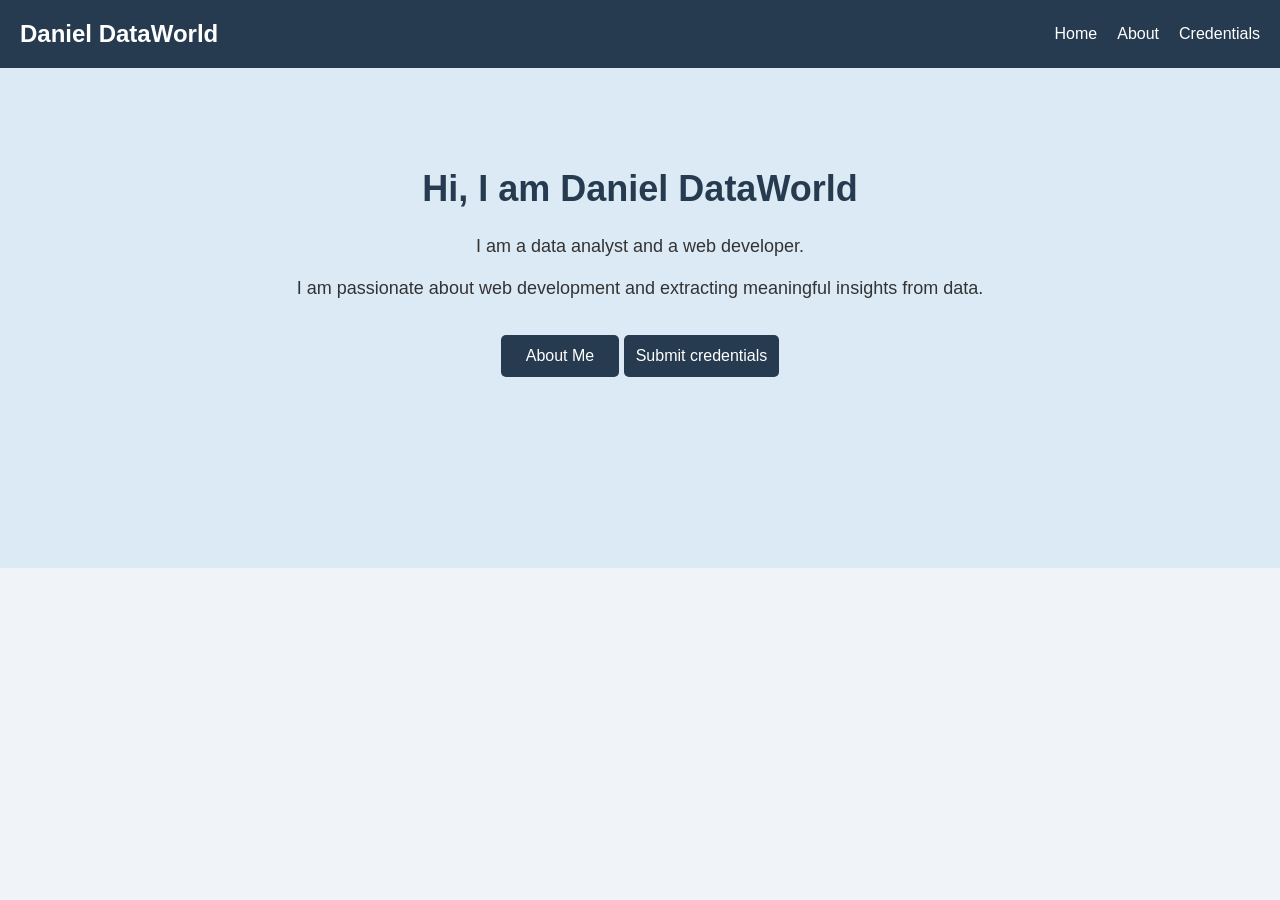
<file: index.html>
<!DOCTYPE html>
<html lang="en">
<head>
    <meta charset="UTF-8">
    <meta name="viewport" content="width=device-width, initial-scale=1.0">
    <meta http-equiv="refresh" content="0; url=day-11.html">
    <title>Daniel DataWorld</title>
</head>
<body>
    <p>Opening the portfolio... <a href="day-11.html">Continue to Daniel DataWorld</a></p>
</body>
</html>
</file>
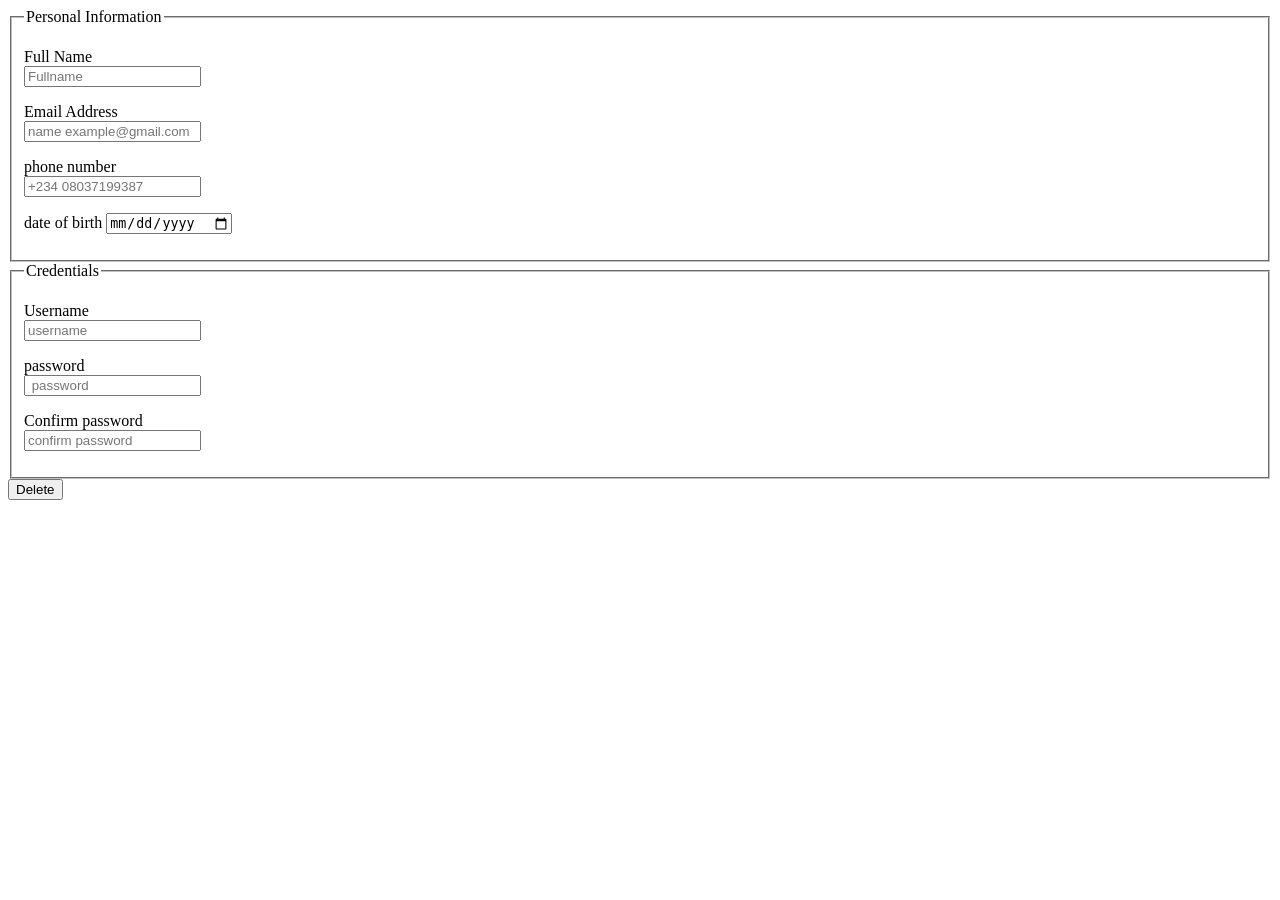
<file: assginment/index.html>
<!DOCTYPE html>
<html>
    <head></head>
    <body>
        <header>
            <nav>

            </nav>
        </header>
        <main>
            <form action="#" method="post">

                <fieldset>
                    <legend>Personal Information</legend>

                    <p>
                        <label for="fullName">
                            Full Name
                        </label>
                        <br>

                        <input
                            type="text"
                            id="fullName"
                            name="fullName"
                            placeholder="Fullname"
                            required
                        >
                    </p>

                    <p>
                        <label for="email">
                            Email Address
                        </label>
                        <br>

                        <input
                          type="text"
                            id="email"
                            name="email"
                            placeholder="name example@gmail.com"
                            required>

                    <p>
                        <label for="phone">
                            phone number
                        </label>
                        <br>
                        <input
                         type="text"
                            id="phone"
                            name="phone"
                            placeholder="+234 08037199387"
                            required>
                    </p>
                <p>
                    <label for="Date of birth">
                        date of birth
                         </label>
                        <input
                        type="date"
                        id="date of birth"
                        name="date of birth">
                </p>
            </fieldset>

                <fieldset>
                    <legend>Credentials</legend>
                    <p>
                        <label for="Username">
                           Username
                        </label>
                        <br>

                        <input
                            type="text"
                            id="username"
                            name="user"
                            required
                            placeholder="username"
                        >
                    </p>
                        <label for="password">
                           password
                        </label>
                        <br>

                        <input
                            type="password"
                            id="password"
                            name="password"
                            placeholder=" password"
                            required
                        >
                    </p>
                      <p>
                        <label for=" confirm-password">
                          Confirm password
                        </label>
                        <br>

                        <input
                            type="password"
                            id="con-password"
                            name="password"
                            placeholder="confirm password"
                            required
                        >
                    </p>   
                </fieldset>
                <button type="button" id="deleteInputs">Delete</button>
            </form>
        </main>
        <script>
            document.getElementById("deleteInputs").addEventListener("click", () => {
                document.querySelectorAll("form input").forEach((input) => {
                    input.value = "";
                });
            });
        </script>
    </body>
</html>
</file>
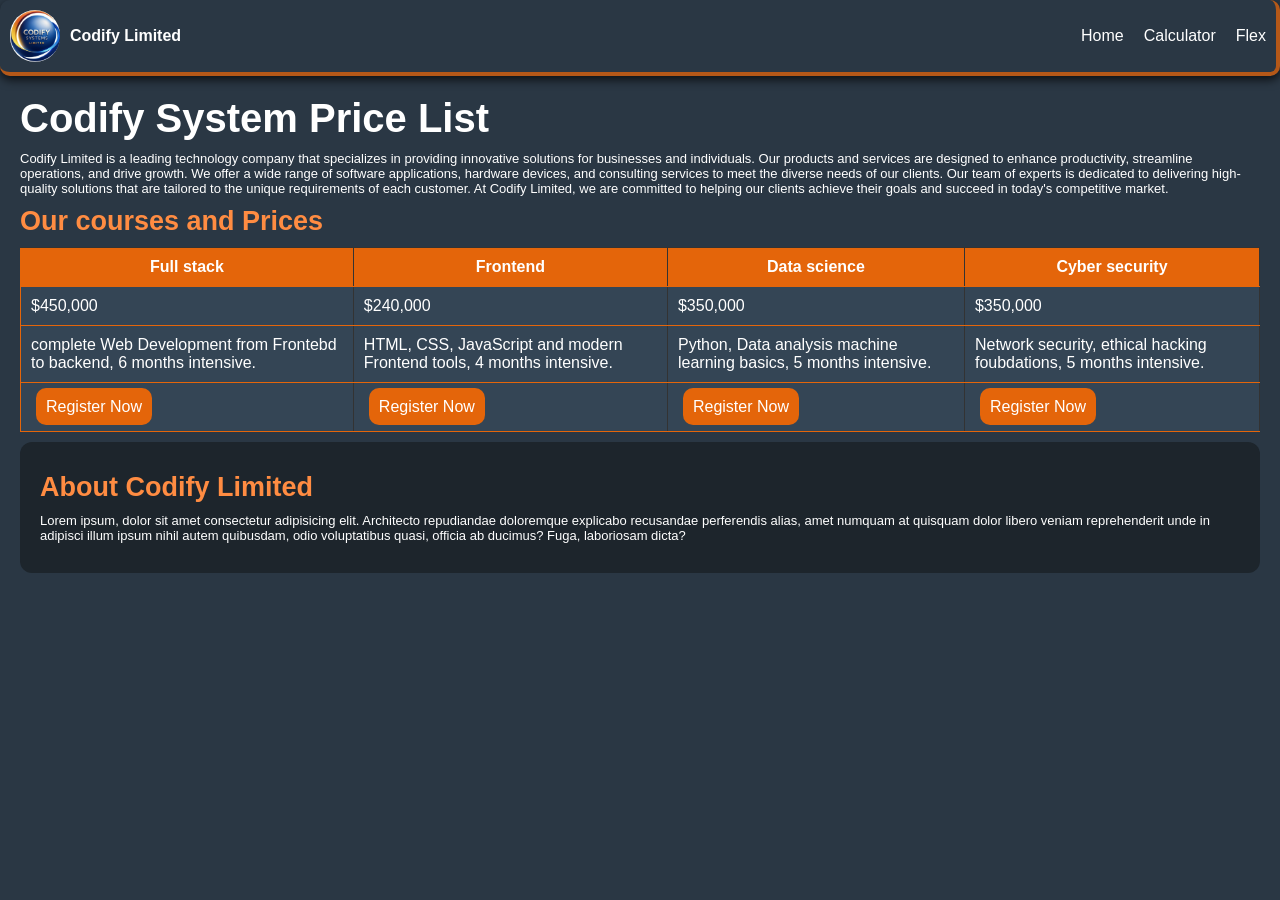
<file: codify.s.p.l.html>
<!DOCTYPE html>
<html lang="en">
<head>
    <meta charset="UTF-8">
    <meta name="viewport" content="width=device-width, initial-scale=1.0">
    <title>Codify Limited</title>
    <link rel="icon" type="image/svg+xml" href="visual-basic.svg">
    <style>
        * {
            margin: 0;
            padding: 0;
            box-sizing: border-box;
        }

        body {
            background-color: #2a3744;
            font-family: Arial, sans-serif;
            color: #333;
        }

    .header {
        display: flex;
        justify-content: space-between;
        align-items: center;
        padding: 10px;
        border-radius: 10px;
        text-align: center;
         border-bottom: 4px solid #e4650abf;
         border-right: 4px solid #e4650abf;
        box-shadow: 0 4px 10px rgba(0, 0, 0, 0.7);
        color: #333;
        width: 100%;
         position: sticky;
            top: 0;
            left: 0;
            right: 0;

    }

    .image {
        width: 50px;
        border-radius: 30px;
    }

    .brand {
        display: flex;
        align-items: center;
        gap: 10px;
        color: white;
        text-decoration: none;
        font-size: 16px;
    }
    .nav {
        display: flex;
        align-items: center;
        gap: 20px;


    }
    .nav a{
        color: white;
        text-decoration: none;
        font-size: 16px;
    }
    .main{
           padding: 20px;
           min-height: 200px;
           color: white;
    }
    .main h1{
        font-weight: 800;
        font-size: 40px;
        margin-bottom: 10px;
        color: white;
    }
    .main p{
        margin-bottom: 10px;
        font-size: 13px;

    }
    .main h2{
        font-size: 27px;
         margin-bottom: 10px;
          color: #ff8c42;
    }
    .main table{
        width: 100%;
        min-width:650px;
        border-bottom: #e4650a;
        border-top: #333;
        border-right: #333;
        border-left: #e4650a;
         border-collapse:collapse;
         background-color: #344555;
    }
    .main th{
        background-color: #e4650a;
        color: white;
        padding: 10px;
    }
    .main td{
          color: white;
        padding: 10px;
    }
    .btn a{
        padding: 10px;
        text-decoration: none;
        color: white;
        border-radius: 10px;
        border: none;
         background-color: #e4650a;
    }
    .btn td {
        padding: 15px;
    }
    .btn a:hover{
        background-color: #ff8c42;
    }
    .section{
        background: #1d252c;
        padding: 20px;
        margin-top: 10px;
        border-radius: 12px;
        border-left: #ff8c42;
    }
    .h2-2{
        font-size: 27px;
        margin-top: 10px;
         margin-bottom: 10px;
          color: #ff8c42;
    }
    </style>
</head>
<body>
    <header class="header">
        <a class="brand" href="" aria-label="Codify Limited home">
            <img class="image" src="codify.jpeg" alt="">
            <strong>Codify Limited</strong>
        </a>
        <nav class="nav">
            <a href="">Home</a>
            <a href="">Calculator</a>
              <a href="">Flex</a>
        </nav>
    </header>
        <main class="main">
        <h1>Codify System Price List</h1>
        <P>
            Codify Limited is a leading technology company that specializes in providing innovative solutions for businesses and individuals.
            Our products and services are designed to enhance productivity, streamline operations, and drive growth.
            We offer a wide range of software applications, hardware devices, and consulting services to meet the diverse needs of our clients.
            Our team of experts is dedicated to delivering high-quality solutions that are tailored to the unique requirements of each customer.
            At Codify Limited, we are committed to helping our clients achieve their goals and succeed in today's competitive market.
        </P>
        <h2>
            Our courses and Prices
        </h2>
        <table border="1px">
            <tr>
                <th>Full stack</th>
                <th>Frontend</th>
                <th>Data science</th>
                <th>Cyber security</th>
            </tr>

            <tr>
                <td>$450,000</td>
                <td>$240,000</td>
                <td>$350,000</td>
                <td>$350,000</td>
            </tr>

            <tr>
                <td>
                    complete Web Development from Frontebd to backend, 6 months intensive.
                </td>
                <td>
                    HTML, CSS, JavaScript and modern Frontend tools, 4 months intensive.
                </td>
                <td>
                    Python, Data analysis machine learning basics, 5 months intensive.
                </td>
                <td>
                    Network security, ethical hacking foubdations, 5 months intensive.
                </td>
            </tr>

            <tr class="btn">
                <td><a href="credentials.html">Register Now</a></td>
                <td><a href="credentials.html">Register Now</a></td>
                <td><a href="credentials.html">Register Now</a></td>
                <td><a href="credentials.html">Register Now</a></td>
            </tr>
        </table>
        <section class="section">
            <h2 class="h2-2">
                About Codify Limited
            </h2>
            <p>
                Lorem ipsum, dolor sit amet consectetur adipisicing elit. Architecto repudiandae doloremque explicabo recusandae perferendis alias, amet numquam at quisquam dolor libero veniam reprehenderit unde in adipisci illum ipsum nihil autem quibusdam, odio voluptatibus quasi, officia ab ducimus? Fuga, laboriosam dicta?
            </p>
        </section>
        </main>
</body>
</html>
</file>
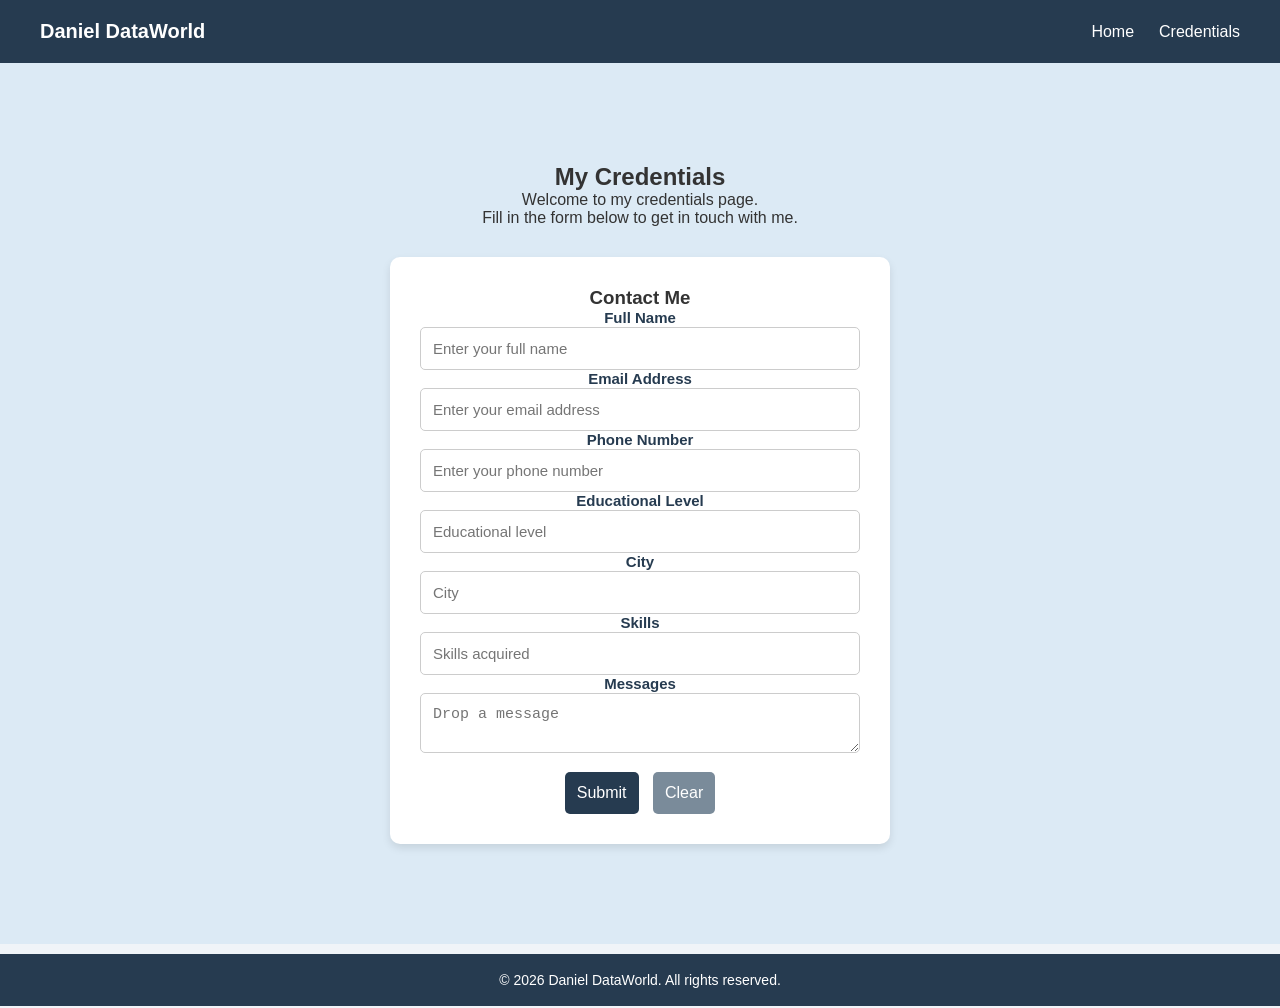
<file: credentials.html>
<!DOCTYPE html>
<html lang="en">
<head>
    <meta charset="UTF-8">
    <meta name="viewport" content="width=device-width, initial-scale=1.0">
    <title>Credentials</title>
    <link rel="stylesheet" href="style.css">
</head>

<body>

    <div class="nav">
        <button class="menu-toggle" id="menuToggle">&#9776;</button>
        <h1>Daniel DataWorld</h1>

        <a href="day-11.html">Home</a>
        <a href="credentials.html">Credentials</a>
    </div>

    <div class="section">

        <h2>My Credentials</h2>

        <p>
            Welcome to my credentials page.<br>
            Fill in the form below to get in touch with me.
        </p>

        <div class="form-container">

            <h3>Contact Me</h3>

            <form action="https://formspree.io/f/xaeqkkeb"
                  method="POST"
                  id="contactForm">

                <div>
                    <label for="name">Full Name</label>
                    <input
                        id="name"
                        class="form-input"
                        type="text"
                        name="name"
                        placeholder="Enter your full name"
                        required>
                </div>

                <div>
                    <label for="email">Email Address</label>
                    <input
                        id="email"
                        class="form-input"
                        type="email"
                        name="email"
                        placeholder="Enter your email address"
                        required>
                </div>

                <div>
                    <label for="phone">Phone Number</label>
                    <input
                        id="phone"
                        class="form-input"
                        type="tel"
                        name="phone"
                        placeholder="Enter your phone number"
                        pattern="[0-9+() -]{7,20}"
                        title="Enter a valid phone number"
                        required>
                </div>

                <div>
                    <label for="education">Educational Level</label>
                    <input
                        id="education"
                        class="form-input"
                        type="text"
                        name="education"
                        placeholder="Educational level"
                        required>
                </div>

                <div>
                    <label for="City">City</label>
                    <input
                        id="City"
                        class="form-input"
                        type="text"
                        name="city"
                        placeholder="City"
                        required>
                </div>

                <div>
                    <label for="Skills">Skills</label>
                    <input
                        id="Skills"
                        class="form-input"
                        type="text"
                        name="skills"
                        placeholder="Skills acquired"
                        required>
                </div>

                <div>
                    <label for="messages">Messages</label>
                    <textarea
                        id="messages"
                        class="form-input"
                        name="messages"
                        placeholder="Drop a message"
                        required></textarea>
                </div>

                <button class="submit-btn" type="submit" id="submit">
                    Submit
                </button>

                <button
                    id="clearButton"
                    class="submit-btn clear-btn"
                    type="button"
                    onclick="clearAll()">
                    Clear
                </button>

                <div class="div-1"></div>

            </form>

        </div>

    </div>

    <footer>
        <p>&copy; 2026 Daniel DataWorld. All rights reserved.</p>
    </footer>

    <script>
        // Listen for the form submission event
        document.getElementById("contactForm").addEventListener("submit", function(event) {
            // Optional: If you want to make sure all required fields are filled before alerting
            if (this.checkValidity()) {
                alert("Successfully Submitted!");
            }
        });

        function clearAll() {
            document.getElementById("contactForm").reset();
        }
    </script>
</body>
</html>
</file>
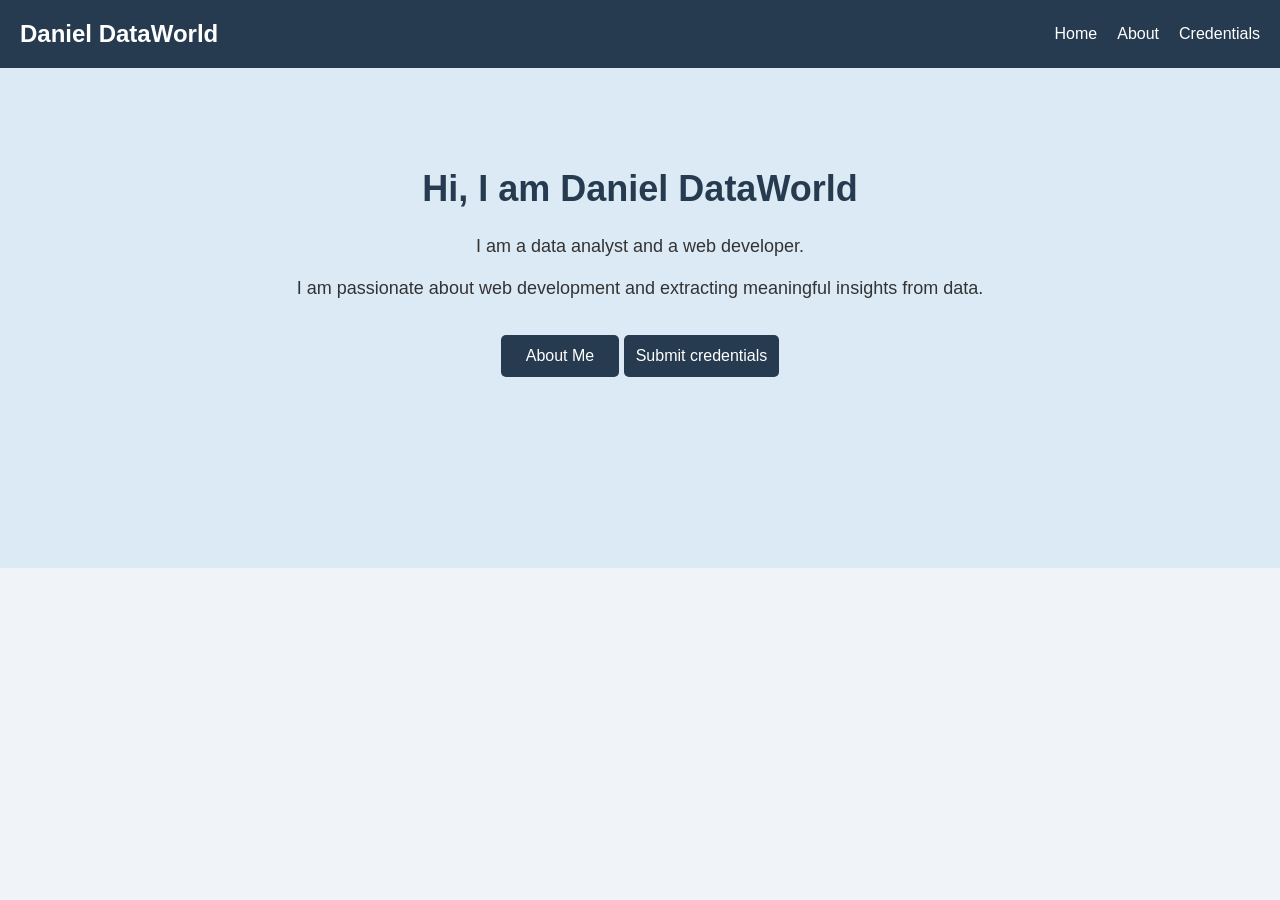
<file: day-11.html>
<!DOCTYPE html>
<html lang="en">
<head>
    <meta charset="UTF-8">
    <meta name="viewport" content="width=device-width, initial-scale=1.0">

    <title>Daniel DataWorld</title>

    <style>
        * {
            margin: 0;
            padding: 0;
            box-sizing: border-box;
        }

        body {
            background-color: #f0f4f8;
            font-family: Arial, sans-serif;
            color: #333;
        }

        /* Navigation */
        .nav {
            background-color: #263b50;
            padding: 20px;
            display: flex;
            align-items: center;
            gap: 20px;
            position: sticky;
            top: 0;
            left: 0;
            right: 0;
        }

        .nav h1 {
            color: white;
            margin-right: auto;
            font-size: 24px;
        }

        .nav a {
            color: white;
            text-decoration: none;
            font-size: 16px;
        }

        .nav a:hover {
            color: #75c9ff;
        }

        /* Main section */
        .section {
            text-align: center;
            padding: 100px 20px;
            background-color: #dceaf5;
            min-height: 500px;
        }

        .section h1 {
            font-size: 36px;
            color: #263b50;
            margin-bottom: 20px;
        }

        .section p {
            font-size: 18px;
            line-height: 1.8;
            margin-bottom: 10px;
        }

        .section button {
            margin-top: 20px;
            padding: 12px 25px;
            background-color: #263b50;
            border: none;
            border-radius: 5px;
        }

        .section button a {
            color: white;
            text-decoration: none;
            font-size: 16px;
        }

        .nav-links {
            display: flex;
            gap: 20px;
        }

        .section button:hover {
            background-color: #41617f;
        }

        .credentials {
            display: inline-block;
            padding: 12px;
            background-color: #263b50;
            color: white;
            border-radius: 5px;
            cursor: pointer;
            text-decoration: none;
        }

        .credentials:hover {
            background-color: #41617f;
        }

        .menu-toggle {
            font-size: 24px;
            color: white;
            background: none;
            border: none;
            cursor: pointer;
            display: none;
        }

        @media (max-width: 600px) {
            .nav {
                flex-direction: row;
                flex-wrap: wrap;
                align-items: center;
            }

            .menu-toggle {
                display: block;
            }

            .nav-links {
                display: none;
                flex-direction: column;
                width: 100%;
            }

            .nav.show .nav-links {
                display: flex;
            }

            .nav a {
                margin-top: 10px;
                width: 100%;
                font-size: 18px;
            }

            .section h1 {
                font-size: 28px;
            }
        }
    </style>
</head>

<body>

    <header>
        <nav class="nav">
            <button onclick="toggleMenu()" class="menu-toggle" id="menuToggle">&#9776;</button>

            <h1>Daniel DataWorld</h1>

            <div class="nav-links" id="navLinks">
                <a href="#home">Home</a>
                <a href="#about">About</a>
                <a href="credentials.html">Credentials</a>
            </div>
        </nav>
    </header>

    <main>

        <section class="section" id="home">

            <h1>Hi, I am Daniel DataWorld</h1>

            <p>I am a data analyst and a web developer.</p>

            <p id="about">
                I am passionate about web development and extracting
                meaningful insights from data.
            </p>

            <button>
                <a href="#about">About Me</a>
            </button>

            <a href="credentials.html" class="credentials" id="credentials">
                Submit credentials
            </a>

        </section>

    </main>

    <script>
        function toggleMenu() {
            const nav = document.querySelector('.nav');
            nav.classList.toggle('show'); 
        }
    </script>

</body>
</html>
</file>
<file: style.css>
* {
            margin: 0;
            padding: 0;
            box-sizing: border-box;
        }

        body {
            background-color: #f0f4f8;
            font-family: Arial, sans-serif;
            color: #333;
        }
      
        .menu-toggle {
            cursor: pointer; 
            display: none;
        }
        .nav {
            background-color: #263b50;
            padding: 20px 40px;
            display: flex;
            align-items: center;
            gap: 25px;
        }

        .nav h1 {
            color: white;
            margin-right: auto;
            font-size: 20px;
        }

        .nav a {
            color: white;
            text-decoration: none;
            font-size: 16px;
        }

        .nav a:hover {
            color: #75c9ff;
        }
        .section {
            text-align: center;
            padding: 100px 20px;
            background-color: #dceaf5;
            min-height: 500px;
        }

        .form-container {
           background-color: white;
           padding: 30px;
           max-width: 500px;
           margin: 30px auto 0 auto;
           border-radius: 10px;
           box-shadow: 0 4px 8px rgba(0, 0, 0, 0.1);
        }
        label {
            font-size: 15px;
            color: #263b50;
            font-weight: bold;
            margin-top: 5px;
        }

        .form-input {
            width: 100%;
            padding: 12px;
            border-radius: 5px;
            border: 1px solid #ccc;
            font-size: 15px;
            outline: none;
        }

        .form-input:focus {
            border-color: #263b50;
        }

        .submit-btn {
            padding: 12px;
            background-color: #263b50;
            color: white;
            border-radius: 5px;
            border: none;
            font-size: 16px;
            cursor: pointer;
            margin-top: 15px;
        }

        .submit-btn:hover {
            background-color: #365775;
        }

        .clear-btn {
            background-color: #7a8b9a;
            margin-left: 10px;
        }

        footer {
            margin-top: 10px;
            background-color: #263b50;
            color: white;
            text-align: center;
            padding: 18px;
            font-size: 14px;
        }
        @media (max-width: 430px) {
            .menu-toggle {
                display: block;
            }

            .nav {
                flex-wrap: wrap;
                padding: 16px 20px;
                gap: 14px;
            }

            .nav h1 {
                flex: 1 1 calc(100% - 50px);
                margin-right: 0;
                font-size: 18px;
            }

            .nav a {
                font-size: 14px;
            }

            .section {
                padding: 56px 16px;
            }

            .form-container {
                padding: 20px;
                width: 100%;
            }

            .form-container label {
                display: block;
                margin-bottom: 6px;
            }

            .form-container form > div {
                margin-bottom: 14px;
            }

            .submit-btn {
                padding: 12px 16px;
            }

            .clear-btn {
                margin-left: 6px;
            }
        }
</file>
